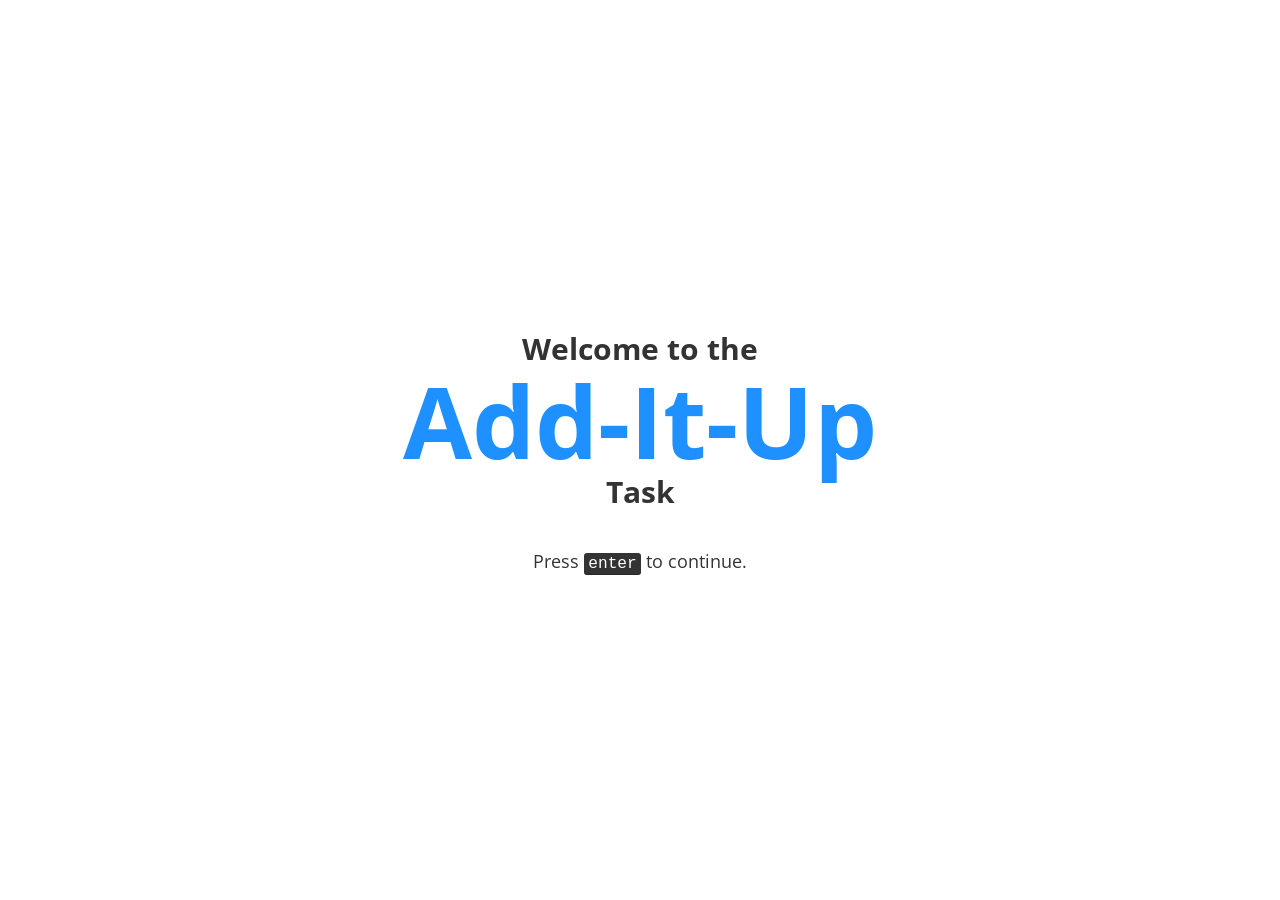
<file: index.html>
<!DOCTYPE html>
<html lang="en">
<title>Add It Up</title>

<meta charset="utf-8">
<meta name="viewport" content="width=device-width, initial-scale=1">
<meta http-equiv="x-ua-compatible" content="IE=edge,chrome=1">

<head>
    <!-- Stylesheets -->
    <link href="css/animate.css" rel="stylesheet" type="text/css">
    <link href="css/bootstrap.css" rel="stylesheet" type="text/css">
    <link href="css/jspsych.css" rel="stylesheet" type="text/css">
    <link href="css/obnoxious.css" rel="stylesheet" type="text/css">
    <link href="css/style.css" rel="stylesheet" type="text/css">
    <link rel="stylesheet" href="https://maxcdn.bootstrapcdn.com/bootstrap/3.4.0/css/bootstrap.min.css">
</head>

<body>
    <script>
        if (typeof module === 'object') {
            window.module = module;
            module = undefined;
        }
    </script>

    <!-- Libraries -->
    <script type="text/javascript" src="lib/howler/howler.min.js"></script>
    <script type="text/javascript" src="lib/jsPsych/jspsych.min.js"></script>
    <script type="text/javascript" src="lib/jsPsych/plugins/jspsych-categorize-html.js"></script>
    <script type="text/javascript" src="lib/jsPsych/plugins/jspsych-html-keyboard-response.js"></script>
    <script type="text/javascript" src="lib/jsPsych/plugins/jspsych-survey-text-task-specific.js"></script>
    <script type="text/javascript" src="lib/jsPsych/plugins/jspsych-survey-multi-choice-task-specific.js"></script>
    <script type="text/javascript" src="lib/taskflow/client.js"></script>

    <!-- Experiment Specific -->
    <script type="text/javascript" src="js/configuration.js"></script>
    <script type="text/javascript" src="js/options.js"></script>
    <script type="text/javascript" src="js/experiment.js"></script>

    <script>
        if (window.module) module = window.module;
    </script>
</body>

</html>
</file>
<file: css/jspsych.css>
/*
 * CSS for jsPsych experiments.
 *
 * This stylesheet provides minimal styling to make jsPsych
 * experiments look polished without any additional styles.
 */

 @import url(https://fonts.googleapis.com/css?family=Open+Sans:400italic,700italic,400,700);

/* Container holding jsPsych content */

 .jspsych-display-element {
   display: flex;
   flex-direction: column;
   overflow-y: auto;
 }

 .jspsych-display-element:focus {
   outline: none;
 }

 .jspsych-content-wrapper {
   display: flex;
   margin: auto;
   flex: 1 1 100%;
   width: 100%;
 }

 .jspsych-content {
   max-width: 95%; /* this is mainly an IE 10-11 fix */
   text-align: center;
   margin: auto; /* this is for overflowing content */
 }

 .jspsych-top {
   align-items: flex-start;
 }

 .jspsych-middle {
   align-items: center;
 }

/* fonts and type */

.jspsych-display-element {
  font-family: 'Open Sans', 'Arial', sans-serif;
  font-size: 18px;
  line-height: 1.6em;
}

/* Form elements like input fields and buttons */

.jspsych-display-element input[type="text"] {
  font-family: 'Open Sans', 'Arial', sans-serif;
  font-size: 14px;
}

/* borrowing Bootstrap style for btn elements, but combining styles a bit */
.jspsych-btn {
  display: inline-block;
  padding: 6px 12px;
  margin: 0px;
  font-size: 14px;
  font-weight: 400;
  font-family: 'Open Sans', 'Arial', sans-serif;
  cursor: pointer;
  line-height: 1.4;
  text-align: center;
  white-space: nowrap;
  vertical-align: middle;
  background-image: none;
  border: 1px solid transparent;
  border-radius: 4px;
  color: #333;
  background-color: #fff;
  border-color: #ccc;
}

.jspsych-btn:hover {
  background-color: #ddd;
  border-color: #aaa;
}

.jspsych-btn:disabled {
  background-color: #eee;
  color: #aaa;
  border-color: #ccc;
  cursor: not-allowed;
}

/* jsPsych progress bar */

#jspsych-progressbar-container {
  color: #555;
  border-bottom: 1px solid #dedede;
  background-color: #f9f9f9;
  margin-bottom: 1em;
  text-align: center;
  padding: 8px 0px;
  width: 100%;
  line-height: 1em;
}
#jspsych-progressbar-container span {
  font-size: 14px;
  padding-right: 14px;
}
#jspsych-progressbar-outer {
  background-color: #eee;
  width: 50%;
  margin: auto;
  height: 14px;
  display: inline-block;
  vertical-align: middle;
  box-shadow: inset 0 1px 2px rgba(0,0,0,0.1);
}
#jspsych-progressbar-inner {
  background-color: #aaa;
  width: 0%;
  height: 100%;
}

/* Control appearance of jsPsych.data.displayData() */
#jspsych-data-display {
  text-align: left;
}
</file>
<file: css/obnoxious.css>
@keyframes fontalicious {
  0% {
    font-family: helvetica;
  }
  10% {
    font-family: times;
  }
  20% {
    font-family: fantasy;
  }
  30% {
    font-family: monospace;
  }
  40% {
    font-family: Palatino;
  }
  50% {
    font-family: Tahoma;
  }
  60% {
    font-family: impact;
  }
  70% {
    font-family: cursive;
  }
  80% {
    font-family: monospace;
  }
  90% {
    font-family: fantasy;
  }
  99% {
    font-family: futura;
  }
  100% {
  }
}

.fontalicious {
  animation-name: fontalicious;
  animation-iteration-count: 4;
  animation-duration: 1s;
}

/**
 * Animations
 */
.animated {
  animation-fill-mode: both;
}

/**
 * Intensifies
 * - Slowly increases in shaking and madness
 */
@keyframes intensifies {
  0% {
    transform: translate(1px, 1px) scale(1);
  }
  1% {
    transform: translate(-1px, -1px) scale(1.02);
  }
  2% {
    transform: translate(1px, 2px) scale(1.04);
  }
  3% {
    transform: translate(-3px, -1px) scale(1.06);
  }
  4% {
    transform: translate(3px, 3px) scale(1.08);
  }
  5% {
    transform: translate(-4px, -5px) scale(1.1);
  }
  6% {
    transform: translate(4px, 4px) scale(1.12);
  }
  7% {
    transform: translate(-1px, -2px) scale(1.14);
  }
  8% {
    transform: translate(5px, 1px) scale(1.16);
  }
  9% {
    transform: translate(-4px, -10px) scale(1.18);
  }
  10% {
    transform: translate(7px, 7px) scale(1.2);
  }
  11% {
    transform: translate(-8px, -7px) scale(1.22);
  }
  12% {
    transform: translate(1px, 8px) scale(1.24);
  }
  13% {
    transform: translate(-2px, -10px) scale(1.26);
  }
  14% {
    transform: translate(14px, 7px) scale(1.28);
  }
  15% {
    transform: translate(-14px, -6px) scale(1.3);
  }
  16% {
    transform: translate(2px, 6px) scale(1.32);
  }
  17% {
    transform: translate(-16px, -4px) scale(1.34);
  }
  18% {
    transform: translate(11px, 12px) scale(1.36);
  }
  19% {
    transform: translate(-4px, -17px) scale(1.38);
  }
  20% {
    transform: translate(12px, 7px) scale(1.4);
  }
  21% {
    transform: translate(-11px, -13px) scale(1.42);
  }
  22% {
    transform: translate(4px, 22px) scale(1.44);
  }
  23% {
    transform: translate(-13px, -24px) scale(1.46);
  }
  24% {
    transform: translate(23px, 5px) scale(1.48);
  }
  25% {
    transform: translate(-15px, -16px) scale(1.5);
  }
  26% {
    transform: translate(16px, 7px) scale(1.52);
  }
  27% {
    transform: translate(-25px, -11px) scale(1.54);
  }
  28% {
    transform: translate(25px, 20px) scale(1.56);
  }
  29% {
    transform: translate(-16px, -20px) scale(1.58);
  }
  30% {
    transform: translate(12px, 23px) scale(1.6);
  }
  31% {
    transform: translate(-15px, -18px) scale(1.62);
  }
  32% {
    transform: translate(3px, 27px) scale(1.64);
  }
  33% {
    transform: translate(-18px, -14px) scale(1.66);
  }
  34% {
    transform: translate(14px, 9px) scale(1.68);
  }
  35% {
    transform: translate(-28px, -23px) scale(1.7);
  }
  36% {
    transform: translate(12px, 30px) scale(1.72);
  }
  37% {
    transform: translate(-25px, -27px) scale(1.74);
  }
  38% {
    transform: translate(39px, 1px) scale(1.76);
  }
  39% {
    transform: translate(-10px, -32px) scale(1.78);
  }
  40% {
    transform: translate(15px, 35px) scale(1.8);
  }
  41% {
    transform: translate(-27px, -15px) scale(1.82);
  }
  42% {
    transform: translate(15px, 41px) scale(1.84);
  }
  43% {
    transform: translate(-39px, -4px) scale(1.86);
  }
  44% {
    transform: translate(34px, 19px) scale(1.88);
  }
  45% {
    transform: translate(-4px, -45px) scale(1.9);
  }
  46% {
    transform: translate(38px, 7px) scale(1.92);
  }
  47% {
    transform: translate(-21px, -1px) scale(1.94);
  }
  48% {
    transform: translate(19px, 6px) scale(1.96);
  }
  49% {
    transform: translate(-49px, -25px) scale(1.98);
  }
  50% {
    transform: translate(25px, 25px) scale(2);
  }
  51% {
    transform: translate(-33px, -24px) scale(2.02);
  }
  52% {
    transform: translate(45px, 36px) scale(2.04);
  }
  53% {
    transform: translate(-44px, -7px) scale(2.06);
  }
  54% {
    transform: translate(30px, 28px) scale(2.08);
  }
  55% {
    transform: translate(-4px, -27px) scale(2.1);
  }
  56% {
    transform: translate(17px, 18px) scale(2.12);
  }
  57% {
    transform: translate(-4px, -12px) scale(2.14);
  }
  58% {
    transform: translate(1px, 50px) scale(2.16);
  }
  59% {
    transform: translate(-8px, -36px) scale(2.18);
  }
  60% {
    transform: translate(29px, 26px) scale(2.2);
  }
  61% {
    transform: translate(-24px, -21px) scale(2.22);
  }
  62% {
    transform: translate(60px, 21px) scale(2.24);
  }
  63% {
    transform: translate(-9px, -36px) scale(2.26);
  }
  64% {
    transform: translate(44px, 1px) scale(2.28);
  }
  65% {
    transform: translate(-38px, -40px) scale(2.3);
  }
  66% {
    transform: translate(42px, 33px) scale(2.32);
  }
  67% {
    transform: translate(-17px, -45px) scale(2.34);
  }
  68% {
    transform: translate(1px, 17px) scale(2.36);
  }
  69% {
    transform: translate(-20px, -62px) scale(2.38);
  }
  70% {
    transform: translate(6px, 53px) scale(2.4);
  }
  71% {
    transform: translate(-64px, -14px) scale(2.42);
  }
  72% {
    transform: translate(67px, 48px) scale(2.44);
  }
  73% {
    transform: translate(-47px, -39px) scale(2.46);
  }
  74% {
    transform: translate(5px, 62px) scale(2.48);
  }
  75% {
    transform: translate(-29px, -50px) scale(2.5);
  }
  76% {
    transform: translate(5px, 60px) scale(2.52);
  }
  77% {
    transform: translate(-51px, -76px) scale(2.54);
  }
  78% {
    transform: translate(58px, 16px) scale(2.56);
  }
  79% {
    transform: translate(-79px, -32px) scale(2.58);
  }
  80% {
    transform: translate(41px, 22px) scale(2.6);
  }
  81% {
    transform: translate(-43px, -48px) scale(2.62);
  }
  82% {
    transform: translate(35px, 65px) scale(2.64);
  }
  83% {
    transform: translate(-65px, -84px) scale(2.66);
  }
  84% {
    transform: translate(62px, 73px) scale(2.68);
  }
  85% {
    transform: translate(-48px, -40px) scale(2.7);
  }
  86% {
    transform: translate(30px, 25px) scale(2.72);
  }
  87% {
    transform: translate(-16px, -46px) scale(2.74);
  }
  88% {
    transform: translate(81px, 73px) scale(2.76);
  }
  89% {
    transform: translate(-79px, -76px) scale(2.78);
  }
  90% {
    transform: translate(55px, 62px) scale(2.8);
  }
  91% {
    transform: translate(-44px, -56px) scale(2.82);
  }
  92% {
    transform: translate(46px, 91px) scale(2.84);
  }
  93% {
    transform: translate(-48px, -34px) scale(2.86);
  }
  94% {
    transform: translate(18px, 10px) scale(2.88);
  }
  95% {
    transform: translate(-11px, -4px) scale(2.9);
  }
  96% {
    transform: translate(14px, 80px) scale(2.92);
  }
  97% {
    transform: translate(-29px, -54px) scale(2.94);
  }
  98% {
    transform: translate(51px, 95px) scale(2.96);
  }
  99% {
    transform: translate(-71px, -4px) scale(2.98);
  }
  100% {
    transform: translate(0, 0) rotate(0deg);
  }
}

.intensifies {
  animation-timing-function: ease-out;
  transform-origin: bottom center;
  animation-name: intensifies;
  animation-duration: 5s;
}

/**
 * Animations
 */
.animated {
  animation-fill-mode: both;
}

/**
 * Intensifies
 * - Slowly increases in shaking and madness
 */
@keyframes shakeit {
  0% {
    transform: translate(0px, 0) rotate(0deg);
  }
  1% {
    transform: translate(-2px, 0) rotate(-1deg);
  }
  2% {
    transform: translate(4px, 0) rotate(2deg);
  }
  3% {
    transform: translate(-6px, 0) rotate(-3deg);
  }
  4% {
    transform: translate(8px, 0) rotate(4deg);
  }
  5% {
    transform: translate(-10px, 0) rotate(-5deg);
  }
  6% {
    transform: translate(12px, 0) rotate(6deg);
  }
  7% {
    transform: translate(-14px, 0) rotate(-7deg);
  }
  8% {
    transform: translate(16px, 0) rotate(8deg);
  }
  9% {
    transform: translate(-18px, 0) rotate(-9deg);
  }
  10% {
    transform: translate(20px, 0) rotate(8deg);
  }
  11% {
    transform: translate(-22px, 0) rotate(-8deg);
  }
  12% {
    transform: translate(24px, 0) rotate(8deg);
  }
  13% {
    transform: translate(-26px, 0) rotate(-8deg);
  }
  14% {
    transform: translate(28px, 0) rotate(8deg);
  }
  15% {
    transform: translate(-30px, 0) rotate(-8deg);
  }
  16% {
    transform: translate(32px, 0) rotate(8deg);
  }
  17% {
    transform: translate(-34px, 0) rotate(-8deg);
  }
  18% {
    transform: translate(36px, 0) rotate(8deg);
  }
  19% {
    transform: translate(-38px, 0) rotate(-8deg);
  }
  20% {
    transform: translate(40px, 0) rotate(8deg);
  }
  21% {
    transform: translate(-42px, 0) rotate(-8deg);
  }
  22% {
    transform: translate(44px, 0) rotate(8deg);
  }
  23% {
    transform: translate(-46px, 0) rotate(-8deg);
  }
  24% {
    transform: translate(48px, 0) rotate(8deg);
  }
  25% {
    transform: translate(-50px, 0) rotate(-8deg);
  }
  26% {
    transform: translate(52px, 0) rotate(8deg);
  }
  27% {
    transform: translate(-54px, 0) rotate(-8deg);
  }
  28% {
    transform: translate(56px, 0) rotate(8deg);
  }
  29% {
    transform: translate(-58px, 0) rotate(-8deg);
  }
  30% {
    transform: translate(60px, 0) rotate(8deg);
  }
  31% {
    transform: translate(-62px, 0) rotate(-8deg);
  }
  32% {
    transform: translate(64px, 0) rotate(8deg);
  }
  33% {
    transform: translate(-66px, 0) rotate(-8deg);
  }
  34% {
    transform: translate(68px, 0) rotate(8deg);
  }
  35% {
    transform: translate(-70px, 0) rotate(-8deg);
  }
  36% {
    transform: translate(72px, 0) rotate(8deg);
  }
  37% {
    transform: translate(-74px, 0) rotate(-8deg);
  }
  38% {
    transform: translate(76px, 0) rotate(8deg);
  }
  39% {
    transform: translate(-78px, 0) rotate(-8deg);
  }
  40% {
    transform: translate(80px, 0) rotate(8deg);
  }
  41% {
    transform: translate(-82px, 0) rotate(-8deg);
  }
  42% {
    transform: translate(84px, 0) rotate(8deg);
  }
  43% {
    transform: translate(-86px, 0) rotate(-8deg);
  }
  44% {
    transform: translate(88px, 0) rotate(8deg);
  }
  45% {
    transform: translate(-90px, 0) rotate(-8deg);
  }
  46% {
    transform: translate(92px, 0) rotate(8deg);
  }
  47% {
    transform: translate(-94px, 0) rotate(-8deg);
  }
  48% {
    transform: translate(96px, 0) rotate(8deg);
  }
  49% {
    transform: translate(-98px, 0) rotate(-8deg);
  }
  50% {
    transform: translate(100px, 0) rotate(8deg);
  }
  51% {
    transform: translate(-102px, 0) rotate(-8deg);
  }
  52% {
    transform: translate(104px, 0) rotate(8deg);
  }
  53% {
    transform: translate(-106px, 0) rotate(-8deg);
  }
  54% {
    transform: translate(108px, 0) rotate(8deg);
  }
  55% {
    transform: translate(-110px, 0) rotate(-8deg);
  }
  56% {
    transform: translate(112px, 0) rotate(8deg);
  }
  57% {
    transform: translate(-114px, 0) rotate(-8deg);
  }
  58% {
    transform: translate(116px, 0) rotate(8deg);
  }
  59% {
    transform: translate(-118px, 0) rotate(-8deg);
  }
  60% {
    transform: translate(120px, 0) rotate(8deg);
  }
  61% {
    transform: translate(-122px, 0) rotate(-8deg);
  }
  62% {
    transform: translate(124px, 0) rotate(8deg);
  }
  63% {
    transform: translate(-126px, 0) rotate(-8deg);
  }
  64% {
    transform: translate(128px, 0) rotate(8deg);
  }
  65% {
    transform: translate(-130px, 0) rotate(-8deg);
  }
  66% {
    transform: translate(132px, 0) rotate(8deg);
  }
  67% {
    transform: translate(-134px, 0) rotate(-8deg);
  }
  68% {
    transform: translate(136px, 0) rotate(8deg);
  }
  69% {
    transform: translate(-138px, 0) rotate(-8deg);
  }
  70% {
    transform: translate(140px, 0) rotate(8deg);
  }
  71% {
    transform: translate(-142px, 0) rotate(-8deg);
  }
  72% {
    transform: translate(144px, 0) rotate(8deg);
  }
  73% {
    transform: translate(-146px, 0) rotate(-8deg);
  }
  74% {
    transform: translate(148px, 0) rotate(8deg);
  }
  75% {
    transform: translate(-150px, 0) rotate(-8deg);
  }
  76% {
    transform: translate(152px, 0) rotate(8deg);
  }
  77% {
    transform: translate(-154px, 0) rotate(-8deg);
  }
  78% {
    transform: translate(156px, 0) rotate(8deg);
  }
  79% {
    transform: translate(-158px, 0) rotate(-8deg);
  }
  80% {
    transform: translate(160px, 0) rotate(8deg);
  }
  81% {
    transform: translate(-162px, 0) rotate(-8deg);
  }
  82% {
    transform: translate(164px, 0) rotate(8deg);
  }
  83% {
    transform: translate(-166px, 0) rotate(-8deg);
  }
  84% {
    transform: translate(168px, 0) rotate(8deg);
  }
  85% {
    transform: translate(-170px, 0) rotate(-8deg);
  }
  86% {
    transform: translate(172px, 0) rotate(8deg);
  }
  87% {
    transform: translate(-174px, 0) rotate(-8deg);
  }
  88% {
    transform: translate(176px, 0) rotate(8deg);
  }
  89% {
    transform: translate(-178px, 0) rotate(-8deg);
  }
  90% {
    transform: translate(180px, 0) rotate(8deg);
  }
  91% {
    transform: translate(-182px, 0) rotate(-8deg);
  }
  92% {
    transform: translate(184px, 0) rotate(8deg);
  }
  93% {
    transform: translate(-186px, 0) rotate(-8deg);
  }
  94% {
    transform: translate(188px, 0) rotate(8deg);
  }
  95% {
    transform: translate(-190px, 0) rotate(-8deg);
  }
  96% {
    transform: translate(192px, 0) rotate(8deg);
  }
  97% {
    transform: translate(-194px, 0) rotate(-8deg);
  }
  98% {
    transform: translate(196px, 0) rotate(8deg);
  }
  99% {
    transform: translate(-198px, 0) rotate(-8deg);
  }
  100% {
    transform: translate(0, 0) rotate(0deg);
  }
}

.shakeit {
  animation-timing-function: ease-in;
  transform-origin: bottom center;
  animation-name: shakeit;
  animation-duration: 12s;
}

@keyframes strobe {
  0% {
    opacity: 1;
    transform: scale(1);
  }
  1% {
    opacity: 0;
    transform: scale(1.1);
  }
  2% {
    opacity: 1;
    transform: scale(1.2);
  }
  3% {
    opacity: 0;
    transform: scale(1.3);
  }
  4% {
    opacity: 1;
    transform: scale(1.4);
  }
  5% {
    opacity: 0;
    transform: scale(1.5);
  }
  6% {
    opacity: 1;
    transform: scale(1.6);
  }
  7% {
    opacity: 0;
    transform: scale(1.7);
  }
  8% {
    opacity: 1;
    transform: scale(1.8);
  }
  9% {
    opacity: 0;
    transform: scale(1.9);
  }
  10% {
    opacity: 1;
    transform: scale(2);
  }
  11% {
    opacity: 0;
    transform: scale(2.1);
  }
  12% {
    opacity: 1;
    transform: scale(2.2);
  }
  13% {
    opacity: 0;
    transform: scale(2.3);
  }
  14% {
    opacity: 1;
    transform: scale(2.4);
  }
  15% {
    opacity: 0;
    transform: scale(2.5);
  }
  16% {
    opacity: 1;
    transform: scale(2.6);
  }
  17% {
    opacity: 0;
    transform: scale(2.7);
  }
  18% {
    opacity: 1;
    transform: scale(2.8);
  }
  19% {
    opacity: 0;
    transform: scale(2.9);
  }
  20% {
    opacity: 1;
    transform: scale(3);
  }
  21% {
    opacity: 0;
    transform: scale(3.1);
  }
  22% {
    opacity: 1;
    transform: scale(3.2);
  }
  23% {
    opacity: 0;
    transform: scale(3.3);
  }
  24% {
    opacity: 1;
    transform: scale(3.4);
  }
  25% {
    opacity: 0;
    transform: scale(3.5);
  }
  26% {
    opacity: 1;
    transform: scale(3.6);
  }
  27% {
    opacity: 0;
    transform: scale(3.7);
  }
  28% {
    opacity: 1;
    transform: scale(3.8);
  }
  29% {
    opacity: 0;
    transform: scale(3.9);
  }
  30% {
    opacity: 1;
    transform: scale(4);
  }
  31% {
    opacity: 0;
    transform: scale(4.1);
  }
  32% {
    opacity: 1;
    transform: scale(4.2);
  }
  33% {
    opacity: 0;
    transform: scale(4.3);
  }
  34% {
    opacity: 1;
    transform: scale(4.4);
  }
  35% {
    opacity: 0;
    transform: scale(4.5);
  }
  36% {
    opacity: 1;
    transform: scale(4.6);
  }
  37% {
    opacity: 0;
    transform: scale(4.7);
  }
  38% {
    opacity: 1;
    transform: scale(4.8);
  }
  39% {
    opacity: 0;
    transform: scale(4.9);
  }
  40% {
    opacity: 1;
    transform: scale(5);
  }
  41% {
    opacity: 0;
    transform: scale(5.1);
  }
  42% {
    opacity: 1;
    transform: scale(5.2);
  }
  43% {
    opacity: 0;
    transform: scale(5.3);
  }
  44% {
    opacity: 1;
    transform: scale(5.4);
  }
  45% {
    opacity: 0;
    transform: scale(5.5);
  }
  46% {
    opacity: 1;
    transform: scale(5.6);
  }
  47% {
    opacity: 0;
    transform: scale(5.7);
  }
  48% {
    opacity: 1;
    transform: scale(5.8);
  }
  49% {
    opacity: 0;
    transform: scale(5.9);
  }
  50% {
    opacity: 1;
    transform: scale(6);
  }
  51% {
    opacity: 0;
    transform: scale(6.1);
  }
  52% {
    opacity: 1;
    transform: scale(6.2);
  }
  53% {
    opacity: 0;
    transform: scale(6.3);
  }
  54% {
    opacity: 1;
    transform: scale(6.4);
  }
  55% {
    opacity: 0;
    transform: scale(6.5);
  }
  56% {
    opacity: 1;
    transform: scale(6.6);
  }
  57% {
    opacity: 0;
    transform: scale(6.7);
  }
  58% {
    opacity: 1;
    transform: scale(6.8);
  }
  59% {
    opacity: 0;
    transform: scale(6.9);
  }
  60% {
    opacity: 1;
    transform: scale(7);
  }
  61% {
    opacity: 0;
    transform: scale(7.1);
  }
  62% {
    opacity: 1;
    transform: scale(7.2);
  }
  63% {
    opacity: 0;
    transform: scale(7.3);
  }
  64% {
    opacity: 1;
    transform: scale(7.4);
  }
  65% {
    opacity: 0;
    transform: scale(7.5);
  }
  66% {
    opacity: 1;
    transform: scale(7.6);
  }
  67% {
    opacity: 0;
    transform: scale(7.7);
  }
  68% {
    opacity: 1;
    transform: scale(7.8);
  }
  69% {
    opacity: 0;
    transform: scale(7.9);
  }
  70% {
    opacity: 1;
    transform: scale(8);
  }
  71% {
    opacity: 0;
    transform: scale(8.1);
  }
  72% {
    opacity: 1;
    transform: scale(8.2);
  }
  73% {
    opacity: 0;
    transform: scale(8.3);
  }
  74% {
    opacity: 1;
    transform: scale(8.4);
  }
  75% {
    opacity: 0;
    transform: scale(8.5);
  }
  76% {
    opacity: 1;
    transform: scale(8.6);
  }
  77% {
    opacity: 0;
    transform: scale(8.7);
  }
  78% {
    opacity: 1;
    transform: scale(8.8);
  }
  79% {
    opacity: 0;
    transform: scale(8.9);
  }
  80% {
    opacity: 1;
    transform: scale(9);
  }
  81% {
    opacity: 0;
    transform: scale(9.1);
  }
  82% {
    opacity: 1;
    transform: scale(9.2);
  }
  83% {
    opacity: 0;
    transform: scale(9.3);
  }
  84% {
    opacity: 1;
    transform: scale(9.4);
  }
  85% {
    opacity: 0;
    transform: scale(9.5);
  }
  86% {
    opacity: 1;
    transform: scale(9.6);
  }
  87% {
    opacity: 0;
    transform: scale(9.7);
  }
  88% {
    opacity: 1;
    transform: scale(9.8);
  }
  89% {
    opacity: 0;
    transform: scale(9.9);
  }
  90% {
    opacity: 1;
    transform: scale(10);
  }
  91% {
    opacity: 0;
    transform: scale(10.1);
  }
  92% {
    opacity: 1;
    transform: scale(10.2);
  }
  93% {
    opacity: 0;
    transform: scale(10.3);
  }
  94% {
    opacity: 1;
    transform: scale(10.4);
  }
  95% {
    opacity: 0;
    transform: scale(10.5);
  }
  96% {
    opacity: 1;
    transform: scale(10.6);
  }
  97% {
    opacity: 0;
    transform: scale(10.7);
  }
  98% {
    opacity: 1;
    transform: scale(10.8);
  }
  99% {
    opacity: 0;
    transform: scale(10.9);
  }
  100% {
    opacity: 1;
    transform: 1;
  }
}

.strobe {
  animation-timing-function: ease-in-out;
  animation-name: strobe;
  animation-duration: 6s;
}

@keyframes twister {
  0% {
    transform: rotateZ(0deg);
  }
  10% {
    transform: rotateZ(360deg);
  }
  20% {
    transform: rotateZ(720deg);
  }
  30% {
    transform: rotateZ(1080deg);
  }
  40% {
    transform: rotateZ(1440deg);
  }
  50% {
    transform: rotateZ(1800deg);
  }
  60% {
    transform: rotateZ(2160deg);
  }
  70% {
    transform: rotateZ(2520deg);
  }
  80% {
  }
  90% {
  }
  100% {
  }
}

.twister {
  animation-name: twister;
  animation-duration: 5s;
  z-index: 1000;
}
</file>
<file: css/style.css>
/* #jspsych-html-keyboard-response-stimulus {
    width: 100%;
} */

/* #jspsych-content {
    width: 50%
} */

#cash {
    font-size: 20rem;
    color: green;
    display: block;
    margin: 0.6em auto 0.6em auto;
}

.jt-intro {
    margin: auto;
    background-color: rgba(226, 226, 226, 0.7) !important;
}

.jt-intro h2 {
    font-weight: 900;
    color: dodgerblue;
}

.title {
    font-size: 10rem;
    color: dodgerblue;
}

.col-sm-6 {
    text-align: center;
}

#pick {
    text-align: center;
    font-size: 30px;
    vertical-align: middle
}

#left_choice {
    text-align: center;
    padding-right: 1em;
    padding-top: 1em;
    padding-bottom: 1em;
    padding-left: 1em;
    margin-top: 1em;
    margin-bottom: 0;
    white-space: nowrap
}

#right_choice {
    text-align: center;
    padding-left: 1em;
    padding-right: 1em;
    padding-top: 1em;
    padding-bottom: 1em;
    margin-bottom: 0;
    margin-top: 1em;
    white-space: nowrap
}

#or {
    text-align: center;
    padding-top: 2.75em;
    margin-bottom: 0
}
</file>
<file: add-it-up-task-master 8/css/jspsych.css>
/*
 * CSS for jsPsych experiments.
 *
 * This stylesheet provides minimal styling to make jsPsych
 * experiments look polished without any additional styles.
 */

 @import url(https://fonts.googleapis.com/css?family=Open+Sans:400italic,700italic,400,700);

/* Container holding jsPsych content */

 .jspsych-display-element {
   display: flex;
   flex-direction: column;
   overflow-y: auto;
 }

 .jspsych-display-element:focus {
   outline: none;
 }

 .jspsych-content-wrapper {
   display: flex;
   margin: auto;
   flex: 1 1 100%;
   width: 100%;
 }

 .jspsych-content {
   max-width: 95%; /* this is mainly an IE 10-11 fix */
   text-align: center;
   margin: auto; /* this is for overflowing content */
 }

 .jspsych-top {
   align-items: flex-start;
 }

 .jspsych-middle {
   align-items: center;
 }

/* fonts and type */

.jspsych-display-element {
  font-family: 'Open Sans', 'Arial', sans-serif;
  font-size: 18px;
  line-height: 1.6em;
}

/* Form elements like input fields and buttons */

.jspsych-display-element input[type="text"] {
  font-family: 'Open Sans', 'Arial', sans-serif;
  font-size: 14px;
}

/* borrowing Bootstrap style for btn elements, but combining styles a bit */
.jspsych-btn {
  display: inline-block;
  padding: 6px 12px;
  margin: 0px;
  font-size: 14px;
  font-weight: 400;
  font-family: 'Open Sans', 'Arial', sans-serif;
  cursor: pointer;
  line-height: 1.4;
  text-align: center;
  white-space: nowrap;
  vertical-align: middle;
  background-image: none;
  border: 1px solid transparent;
  border-radius: 4px;
  color: #333;
  background-color: #fff;
  border-color: #ccc;
}

.jspsych-btn:hover {
  background-color: #ddd;
  border-color: #aaa;
}

.jspsych-btn:disabled {
  background-color: #eee;
  color: #aaa;
  border-color: #ccc;
  cursor: not-allowed;
}

/* jsPsych progress bar */

#jspsych-progressbar-container {
  color: #555;
  border-bottom: 1px solid #dedede;
  background-color: #f9f9f9;
  margin-bottom: 1em;
  text-align: center;
  padding: 8px 0px;
  width: 100%;
  line-height: 1em;
}
#jspsych-progressbar-container span {
  font-size: 14px;
  padding-right: 14px;
}
#jspsych-progressbar-outer {
  background-color: #eee;
  width: 50%;
  margin: auto;
  height: 14px;
  display: inline-block;
  vertical-align: middle;
  box-shadow: inset 0 1px 2px rgba(0,0,0,0.1);
}
#jspsych-progressbar-inner {
  background-color: #aaa;
  width: 0%;
  height: 100%;
}

/* Control appearance of jsPsych.data.displayData() */
#jspsych-data-display {
  text-align: left;
}
</file>
<file: add-it-up-task-master 8/css/obnoxious.css>
@keyframes fontalicious {
  0% {
    font-family: helvetica;
  }
  10% {
    font-family: times;
  }
  20% {
    font-family: fantasy;
  }
  30% {
    font-family: monospace;
  }
  40% {
    font-family: Palatino;
  }
  50% {
    font-family: Tahoma;
  }
  60% {
    font-family: impact;
  }
  70% {
    font-family: cursive;
  }
  80% {
    font-family: monospace;
  }
  90% {
    font-family: fantasy;
  }
  99% {
    font-family: futura;
  }
  100% {
  }
}

.fontalicious {
  animation-name: fontalicious;
  animation-iteration-count: 4;
  animation-duration: 1s;
}

/**
 * Animations
 */
.animated {
  animation-fill-mode: both;
}

/**
 * Intensifies
 * - Slowly increases in shaking and madness
 */
@keyframes intensifies {
  0% {
    transform: translate(1px, 1px) scale(1);
  }
  1% {
    transform: translate(-1px, -1px) scale(1.02);
  }
  2% {
    transform: translate(1px, 2px) scale(1.04);
  }
  3% {
    transform: translate(-3px, -1px) scale(1.06);
  }
  4% {
    transform: translate(3px, 3px) scale(1.08);
  }
  5% {
    transform: translate(-4px, -5px) scale(1.1);
  }
  6% {
    transform: translate(4px, 4px) scale(1.12);
  }
  7% {
    transform: translate(-1px, -2px) scale(1.14);
  }
  8% {
    transform: translate(5px, 1px) scale(1.16);
  }
  9% {
    transform: translate(-4px, -10px) scale(1.18);
  }
  10% {
    transform: translate(7px, 7px) scale(1.2);
  }
  11% {
    transform: translate(-8px, -7px) scale(1.22);
  }
  12% {
    transform: translate(1px, 8px) scale(1.24);
  }
  13% {
    transform: translate(-2px, -10px) scale(1.26);
  }
  14% {
    transform: translate(14px, 7px) scale(1.28);
  }
  15% {
    transform: translate(-14px, -6px) scale(1.3);
  }
  16% {
    transform: translate(2px, 6px) scale(1.32);
  }
  17% {
    transform: translate(-16px, -4px) scale(1.34);
  }
  18% {
    transform: translate(11px, 12px) scale(1.36);
  }
  19% {
    transform: translate(-4px, -17px) scale(1.38);
  }
  20% {
    transform: translate(12px, 7px) scale(1.4);
  }
  21% {
    transform: translate(-11px, -13px) scale(1.42);
  }
  22% {
    transform: translate(4px, 22px) scale(1.44);
  }
  23% {
    transform: translate(-13px, -24px) scale(1.46);
  }
  24% {
    transform: translate(23px, 5px) scale(1.48);
  }
  25% {
    transform: translate(-15px, -16px) scale(1.5);
  }
  26% {
    transform: translate(16px, 7px) scale(1.52);
  }
  27% {
    transform: translate(-25px, -11px) scale(1.54);
  }
  28% {
    transform: translate(25px, 20px) scale(1.56);
  }
  29% {
    transform: translate(-16px, -20px) scale(1.58);
  }
  30% {
    transform: translate(12px, 23px) scale(1.6);
  }
  31% {
    transform: translate(-15px, -18px) scale(1.62);
  }
  32% {
    transform: translate(3px, 27px) scale(1.64);
  }
  33% {
    transform: translate(-18px, -14px) scale(1.66);
  }
  34% {
    transform: translate(14px, 9px) scale(1.68);
  }
  35% {
    transform: translate(-28px, -23px) scale(1.7);
  }
  36% {
    transform: translate(12px, 30px) scale(1.72);
  }
  37% {
    transform: translate(-25px, -27px) scale(1.74);
  }
  38% {
    transform: translate(39px, 1px) scale(1.76);
  }
  39% {
    transform: translate(-10px, -32px) scale(1.78);
  }
  40% {
    transform: translate(15px, 35px) scale(1.8);
  }
  41% {
    transform: translate(-27px, -15px) scale(1.82);
  }
  42% {
    transform: translate(15px, 41px) scale(1.84);
  }
  43% {
    transform: translate(-39px, -4px) scale(1.86);
  }
  44% {
    transform: translate(34px, 19px) scale(1.88);
  }
  45% {
    transform: translate(-4px, -45px) scale(1.9);
  }
  46% {
    transform: translate(38px, 7px) scale(1.92);
  }
  47% {
    transform: translate(-21px, -1px) scale(1.94);
  }
  48% {
    transform: translate(19px, 6px) scale(1.96);
  }
  49% {
    transform: translate(-49px, -25px) scale(1.98);
  }
  50% {
    transform: translate(25px, 25px) scale(2);
  }
  51% {
    transform: translate(-33px, -24px) scale(2.02);
  }
  52% {
    transform: translate(45px, 36px) scale(2.04);
  }
  53% {
    transform: translate(-44px, -7px) scale(2.06);
  }
  54% {
    transform: translate(30px, 28px) scale(2.08);
  }
  55% {
    transform: translate(-4px, -27px) scale(2.1);
  }
  56% {
    transform: translate(17px, 18px) scale(2.12);
  }
  57% {
    transform: translate(-4px, -12px) scale(2.14);
  }
  58% {
    transform: translate(1px, 50px) scale(2.16);
  }
  59% {
    transform: translate(-8px, -36px) scale(2.18);
  }
  60% {
    transform: translate(29px, 26px) scale(2.2);
  }
  61% {
    transform: translate(-24px, -21px) scale(2.22);
  }
  62% {
    transform: translate(60px, 21px) scale(2.24);
  }
  63% {
    transform: translate(-9px, -36px) scale(2.26);
  }
  64% {
    transform: translate(44px, 1px) scale(2.28);
  }
  65% {
    transform: translate(-38px, -40px) scale(2.3);
  }
  66% {
    transform: translate(42px, 33px) scale(2.32);
  }
  67% {
    transform: translate(-17px, -45px) scale(2.34);
  }
  68% {
    transform: translate(1px, 17px) scale(2.36);
  }
  69% {
    transform: translate(-20px, -62px) scale(2.38);
  }
  70% {
    transform: translate(6px, 53px) scale(2.4);
  }
  71% {
    transform: translate(-64px, -14px) scale(2.42);
  }
  72% {
    transform: translate(67px, 48px) scale(2.44);
  }
  73% {
    transform: translate(-47px, -39px) scale(2.46);
  }
  74% {
    transform: translate(5px, 62px) scale(2.48);
  }
  75% {
    transform: translate(-29px, -50px) scale(2.5);
  }
  76% {
    transform: translate(5px, 60px) scale(2.52);
  }
  77% {
    transform: translate(-51px, -76px) scale(2.54);
  }
  78% {
    transform: translate(58px, 16px) scale(2.56);
  }
  79% {
    transform: translate(-79px, -32px) scale(2.58);
  }
  80% {
    transform: translate(41px, 22px) scale(2.6);
  }
  81% {
    transform: translate(-43px, -48px) scale(2.62);
  }
  82% {
    transform: translate(35px, 65px) scale(2.64);
  }
  83% {
    transform: translate(-65px, -84px) scale(2.66);
  }
  84% {
    transform: translate(62px, 73px) scale(2.68);
  }
  85% {
    transform: translate(-48px, -40px) scale(2.7);
  }
  86% {
    transform: translate(30px, 25px) scale(2.72);
  }
  87% {
    transform: translate(-16px, -46px) scale(2.74);
  }
  88% {
    transform: translate(81px, 73px) scale(2.76);
  }
  89% {
    transform: translate(-79px, -76px) scale(2.78);
  }
  90% {
    transform: translate(55px, 62px) scale(2.8);
  }
  91% {
    transform: translate(-44px, -56px) scale(2.82);
  }
  92% {
    transform: translate(46px, 91px) scale(2.84);
  }
  93% {
    transform: translate(-48px, -34px) scale(2.86);
  }
  94% {
    transform: translate(18px, 10px) scale(2.88);
  }
  95% {
    transform: translate(-11px, -4px) scale(2.9);
  }
  96% {
    transform: translate(14px, 80px) scale(2.92);
  }
  97% {
    transform: translate(-29px, -54px) scale(2.94);
  }
  98% {
    transform: translate(51px, 95px) scale(2.96);
  }
  99% {
    transform: translate(-71px, -4px) scale(2.98);
  }
  100% {
    transform: translate(0, 0) rotate(0deg);
  }
}

.intensifies {
  animation-timing-function: ease-out;
  transform-origin: bottom center;
  animation-name: intensifies;
  animation-duration: 5s;
}

/**
 * Animations
 */
.animated {
  animation-fill-mode: both;
}

/**
 * Intensifies
 * - Slowly increases in shaking and madness
 */
@keyframes shakeit {
  0% {
    transform: translate(0px, 0) rotate(0deg);
  }
  1% {
    transform: translate(-2px, 0) rotate(-1deg);
  }
  2% {
    transform: translate(4px, 0) rotate(2deg);
  }
  3% {
    transform: translate(-6px, 0) rotate(-3deg);
  }
  4% {
    transform: translate(8px, 0) rotate(4deg);
  }
  5% {
    transform: translate(-10px, 0) rotate(-5deg);
  }
  6% {
    transform: translate(12px, 0) rotate(6deg);
  }
  7% {
    transform: translate(-14px, 0) rotate(-7deg);
  }
  8% {
    transform: translate(16px, 0) rotate(8deg);
  }
  9% {
    transform: translate(-18px, 0) rotate(-9deg);
  }
  10% {
    transform: translate(20px, 0) rotate(8deg);
  }
  11% {
    transform: translate(-22px, 0) rotate(-8deg);
  }
  12% {
    transform: translate(24px, 0) rotate(8deg);
  }
  13% {
    transform: translate(-26px, 0) rotate(-8deg);
  }
  14% {
    transform: translate(28px, 0) rotate(8deg);
  }
  15% {
    transform: translate(-30px, 0) rotate(-8deg);
  }
  16% {
    transform: translate(32px, 0) rotate(8deg);
  }
  17% {
    transform: translate(-34px, 0) rotate(-8deg);
  }
  18% {
    transform: translate(36px, 0) rotate(8deg);
  }
  19% {
    transform: translate(-38px, 0) rotate(-8deg);
  }
  20% {
    transform: translate(40px, 0) rotate(8deg);
  }
  21% {
    transform: translate(-42px, 0) rotate(-8deg);
  }
  22% {
    transform: translate(44px, 0) rotate(8deg);
  }
  23% {
    transform: translate(-46px, 0) rotate(-8deg);
  }
  24% {
    transform: translate(48px, 0) rotate(8deg);
  }
  25% {
    transform: translate(-50px, 0) rotate(-8deg);
  }
  26% {
    transform: translate(52px, 0) rotate(8deg);
  }
  27% {
    transform: translate(-54px, 0) rotate(-8deg);
  }
  28% {
    transform: translate(56px, 0) rotate(8deg);
  }
  29% {
    transform: translate(-58px, 0) rotate(-8deg);
  }
  30% {
    transform: translate(60px, 0) rotate(8deg);
  }
  31% {
    transform: translate(-62px, 0) rotate(-8deg);
  }
  32% {
    transform: translate(64px, 0) rotate(8deg);
  }
  33% {
    transform: translate(-66px, 0) rotate(-8deg);
  }
  34% {
    transform: translate(68px, 0) rotate(8deg);
  }
  35% {
    transform: translate(-70px, 0) rotate(-8deg);
  }
  36% {
    transform: translate(72px, 0) rotate(8deg);
  }
  37% {
    transform: translate(-74px, 0) rotate(-8deg);
  }
  38% {
    transform: translate(76px, 0) rotate(8deg);
  }
  39% {
    transform: translate(-78px, 0) rotate(-8deg);
  }
  40% {
    transform: translate(80px, 0) rotate(8deg);
  }
  41% {
    transform: translate(-82px, 0) rotate(-8deg);
  }
  42% {
    transform: translate(84px, 0) rotate(8deg);
  }
  43% {
    transform: translate(-86px, 0) rotate(-8deg);
  }
  44% {
    transform: translate(88px, 0) rotate(8deg);
  }
  45% {
    transform: translate(-90px, 0) rotate(-8deg);
  }
  46% {
    transform: translate(92px, 0) rotate(8deg);
  }
  47% {
    transform: translate(-94px, 0) rotate(-8deg);
  }
  48% {
    transform: translate(96px, 0) rotate(8deg);
  }
  49% {
    transform: translate(-98px, 0) rotate(-8deg);
  }
  50% {
    transform: translate(100px, 0) rotate(8deg);
  }
  51% {
    transform: translate(-102px, 0) rotate(-8deg);
  }
  52% {
    transform: translate(104px, 0) rotate(8deg);
  }
  53% {
    transform: translate(-106px, 0) rotate(-8deg);
  }
  54% {
    transform: translate(108px, 0) rotate(8deg);
  }
  55% {
    transform: translate(-110px, 0) rotate(-8deg);
  }
  56% {
    transform: translate(112px, 0) rotate(8deg);
  }
  57% {
    transform: translate(-114px, 0) rotate(-8deg);
  }
  58% {
    transform: translate(116px, 0) rotate(8deg);
  }
  59% {
    transform: translate(-118px, 0) rotate(-8deg);
  }
  60% {
    transform: translate(120px, 0) rotate(8deg);
  }
  61% {
    transform: translate(-122px, 0) rotate(-8deg);
  }
  62% {
    transform: translate(124px, 0) rotate(8deg);
  }
  63% {
    transform: translate(-126px, 0) rotate(-8deg);
  }
  64% {
    transform: translate(128px, 0) rotate(8deg);
  }
  65% {
    transform: translate(-130px, 0) rotate(-8deg);
  }
  66% {
    transform: translate(132px, 0) rotate(8deg);
  }
  67% {
    transform: translate(-134px, 0) rotate(-8deg);
  }
  68% {
    transform: translate(136px, 0) rotate(8deg);
  }
  69% {
    transform: translate(-138px, 0) rotate(-8deg);
  }
  70% {
    transform: translate(140px, 0) rotate(8deg);
  }
  71% {
    transform: translate(-142px, 0) rotate(-8deg);
  }
  72% {
    transform: translate(144px, 0) rotate(8deg);
  }
  73% {
    transform: translate(-146px, 0) rotate(-8deg);
  }
  74% {
    transform: translate(148px, 0) rotate(8deg);
  }
  75% {
    transform: translate(-150px, 0) rotate(-8deg);
  }
  76% {
    transform: translate(152px, 0) rotate(8deg);
  }
  77% {
    transform: translate(-154px, 0) rotate(-8deg);
  }
  78% {
    transform: translate(156px, 0) rotate(8deg);
  }
  79% {
    transform: translate(-158px, 0) rotate(-8deg);
  }
  80% {
    transform: translate(160px, 0) rotate(8deg);
  }
  81% {
    transform: translate(-162px, 0) rotate(-8deg);
  }
  82% {
    transform: translate(164px, 0) rotate(8deg);
  }
  83% {
    transform: translate(-166px, 0) rotate(-8deg);
  }
  84% {
    transform: translate(168px, 0) rotate(8deg);
  }
  85% {
    transform: translate(-170px, 0) rotate(-8deg);
  }
  86% {
    transform: translate(172px, 0) rotate(8deg);
  }
  87% {
    transform: translate(-174px, 0) rotate(-8deg);
  }
  88% {
    transform: translate(176px, 0) rotate(8deg);
  }
  89% {
    transform: translate(-178px, 0) rotate(-8deg);
  }
  90% {
    transform: translate(180px, 0) rotate(8deg);
  }
  91% {
    transform: translate(-182px, 0) rotate(-8deg);
  }
  92% {
    transform: translate(184px, 0) rotate(8deg);
  }
  93% {
    transform: translate(-186px, 0) rotate(-8deg);
  }
  94% {
    transform: translate(188px, 0) rotate(8deg);
  }
  95% {
    transform: translate(-190px, 0) rotate(-8deg);
  }
  96% {
    transform: translate(192px, 0) rotate(8deg);
  }
  97% {
    transform: translate(-194px, 0) rotate(-8deg);
  }
  98% {
    transform: translate(196px, 0) rotate(8deg);
  }
  99% {
    transform: translate(-198px, 0) rotate(-8deg);
  }
  100% {
    transform: translate(0, 0) rotate(0deg);
  }
}

.shakeit {
  animation-timing-function: ease-in;
  transform-origin: bottom center;
  animation-name: shakeit;
  animation-duration: 12s;
}

@keyframes strobe {
  0% {
    opacity: 1;
    transform: scale(1);
  }
  1% {
    opacity: 0;
    transform: scale(1.1);
  }
  2% {
    opacity: 1;
    transform: scale(1.2);
  }
  3% {
    opacity: 0;
    transform: scale(1.3);
  }
  4% {
    opacity: 1;
    transform: scale(1.4);
  }
  5% {
    opacity: 0;
    transform: scale(1.5);
  }
  6% {
    opacity: 1;
    transform: scale(1.6);
  }
  7% {
    opacity: 0;
    transform: scale(1.7);
  }
  8% {
    opacity: 1;
    transform: scale(1.8);
  }
  9% {
    opacity: 0;
    transform: scale(1.9);
  }
  10% {
    opacity: 1;
    transform: scale(2);
  }
  11% {
    opacity: 0;
    transform: scale(2.1);
  }
  12% {
    opacity: 1;
    transform: scale(2.2);
  }
  13% {
    opacity: 0;
    transform: scale(2.3);
  }
  14% {
    opacity: 1;
    transform: scale(2.4);
  }
  15% {
    opacity: 0;
    transform: scale(2.5);
  }
  16% {
    opacity: 1;
    transform: scale(2.6);
  }
  17% {
    opacity: 0;
    transform: scale(2.7);
  }
  18% {
    opacity: 1;
    transform: scale(2.8);
  }
  19% {
    opacity: 0;
    transform: scale(2.9);
  }
  20% {
    opacity: 1;
    transform: scale(3);
  }
  21% {
    opacity: 0;
    transform: scale(3.1);
  }
  22% {
    opacity: 1;
    transform: scale(3.2);
  }
  23% {
    opacity: 0;
    transform: scale(3.3);
  }
  24% {
    opacity: 1;
    transform: scale(3.4);
  }
  25% {
    opacity: 0;
    transform: scale(3.5);
  }
  26% {
    opacity: 1;
    transform: scale(3.6);
  }
  27% {
    opacity: 0;
    transform: scale(3.7);
  }
  28% {
    opacity: 1;
    transform: scale(3.8);
  }
  29% {
    opacity: 0;
    transform: scale(3.9);
  }
  30% {
    opacity: 1;
    transform: scale(4);
  }
  31% {
    opacity: 0;
    transform: scale(4.1);
  }
  32% {
    opacity: 1;
    transform: scale(4.2);
  }
  33% {
    opacity: 0;
    transform: scale(4.3);
  }
  34% {
    opacity: 1;
    transform: scale(4.4);
  }
  35% {
    opacity: 0;
    transform: scale(4.5);
  }
  36% {
    opacity: 1;
    transform: scale(4.6);
  }
  37% {
    opacity: 0;
    transform: scale(4.7);
  }
  38% {
    opacity: 1;
    transform: scale(4.8);
  }
  39% {
    opacity: 0;
    transform: scale(4.9);
  }
  40% {
    opacity: 1;
    transform: scale(5);
  }
  41% {
    opacity: 0;
    transform: scale(5.1);
  }
  42% {
    opacity: 1;
    transform: scale(5.2);
  }
  43% {
    opacity: 0;
    transform: scale(5.3);
  }
  44% {
    opacity: 1;
    transform: scale(5.4);
  }
  45% {
    opacity: 0;
    transform: scale(5.5);
  }
  46% {
    opacity: 1;
    transform: scale(5.6);
  }
  47% {
    opacity: 0;
    transform: scale(5.7);
  }
  48% {
    opacity: 1;
    transform: scale(5.8);
  }
  49% {
    opacity: 0;
    transform: scale(5.9);
  }
  50% {
    opacity: 1;
    transform: scale(6);
  }
  51% {
    opacity: 0;
    transform: scale(6.1);
  }
  52% {
    opacity: 1;
    transform: scale(6.2);
  }
  53% {
    opacity: 0;
    transform: scale(6.3);
  }
  54% {
    opacity: 1;
    transform: scale(6.4);
  }
  55% {
    opacity: 0;
    transform: scale(6.5);
  }
  56% {
    opacity: 1;
    transform: scale(6.6);
  }
  57% {
    opacity: 0;
    transform: scale(6.7);
  }
  58% {
    opacity: 1;
    transform: scale(6.8);
  }
  59% {
    opacity: 0;
    transform: scale(6.9);
  }
  60% {
    opacity: 1;
    transform: scale(7);
  }
  61% {
    opacity: 0;
    transform: scale(7.1);
  }
  62% {
    opacity: 1;
    transform: scale(7.2);
  }
  63% {
    opacity: 0;
    transform: scale(7.3);
  }
  64% {
    opacity: 1;
    transform: scale(7.4);
  }
  65% {
    opacity: 0;
    transform: scale(7.5);
  }
  66% {
    opacity: 1;
    transform: scale(7.6);
  }
  67% {
    opacity: 0;
    transform: scale(7.7);
  }
  68% {
    opacity: 1;
    transform: scale(7.8);
  }
  69% {
    opacity: 0;
    transform: scale(7.9);
  }
  70% {
    opacity: 1;
    transform: scale(8);
  }
  71% {
    opacity: 0;
    transform: scale(8.1);
  }
  72% {
    opacity: 1;
    transform: scale(8.2);
  }
  73% {
    opacity: 0;
    transform: scale(8.3);
  }
  74% {
    opacity: 1;
    transform: scale(8.4);
  }
  75% {
    opacity: 0;
    transform: scale(8.5);
  }
  76% {
    opacity: 1;
    transform: scale(8.6);
  }
  77% {
    opacity: 0;
    transform: scale(8.7);
  }
  78% {
    opacity: 1;
    transform: scale(8.8);
  }
  79% {
    opacity: 0;
    transform: scale(8.9);
  }
  80% {
    opacity: 1;
    transform: scale(9);
  }
  81% {
    opacity: 0;
    transform: scale(9.1);
  }
  82% {
    opacity: 1;
    transform: scale(9.2);
  }
  83% {
    opacity: 0;
    transform: scale(9.3);
  }
  84% {
    opacity: 1;
    transform: scale(9.4);
  }
  85% {
    opacity: 0;
    transform: scale(9.5);
  }
  86% {
    opacity: 1;
    transform: scale(9.6);
  }
  87% {
    opacity: 0;
    transform: scale(9.7);
  }
  88% {
    opacity: 1;
    transform: scale(9.8);
  }
  89% {
    opacity: 0;
    transform: scale(9.9);
  }
  90% {
    opacity: 1;
    transform: scale(10);
  }
  91% {
    opacity: 0;
    transform: scale(10.1);
  }
  92% {
    opacity: 1;
    transform: scale(10.2);
  }
  93% {
    opacity: 0;
    transform: scale(10.3);
  }
  94% {
    opacity: 1;
    transform: scale(10.4);
  }
  95% {
    opacity: 0;
    transform: scale(10.5);
  }
  96% {
    opacity: 1;
    transform: scale(10.6);
  }
  97% {
    opacity: 0;
    transform: scale(10.7);
  }
  98% {
    opacity: 1;
    transform: scale(10.8);
  }
  99% {
    opacity: 0;
    transform: scale(10.9);
  }
  100% {
    opacity: 1;
    transform: 1;
  }
}

.strobe {
  animation-timing-function: ease-in-out;
  animation-name: strobe;
  animation-duration: 6s;
}

@keyframes twister {
  0% {
    transform: rotateZ(0deg);
  }
  10% {
    transform: rotateZ(360deg);
  }
  20% {
    transform: rotateZ(720deg);
  }
  30% {
    transform: rotateZ(1080deg);
  }
  40% {
    transform: rotateZ(1440deg);
  }
  50% {
    transform: rotateZ(1800deg);
  }
  60% {
    transform: rotateZ(2160deg);
  }
  70% {
    transform: rotateZ(2520deg);
  }
  80% {
  }
  90% {
  }
  100% {
  }
}

.twister {
  animation-name: twister;
  animation-duration: 5s;
  z-index: 1000;
}
</file>
<file: add-it-up-task-master 8/css/style.css>
/* #jspsych-html-keyboard-response-stimulus {
    width: 100%;
} */

/* #jspsych-content {
    width: 50%
} */

#cash {
    font-size: 20rem;
    color: green;
    display: block;
    margin: 0.6em auto 0.6em auto;
}

.jt-intro {
    margin: auto;
    background-color: rgba(226, 226, 226, 0.7) !important;
}

.jt-intro h2 {
    font-weight: 900;
    color: dodgerblue;
}

.title {
    font-size: 10rem;
    color: dodgerblue;
}

.col-sm-6 {
    text-align: center;
}

#pick {
    text-align: center;
    font-size: 30px;
    vertical-align: middle
}

#left_choice {
    text-align: center;
    padding-right: 1em;
    padding-top: 1em;
    padding-bottom: 1em;
    padding-left: 1em;
    margin-top: 1em;
    margin-bottom: 0;
    white-space: nowrap
}

#right_choice {
    text-align: center;
    padding-left: 1em;
    padding-right: 1em;
    padding-top: 1em;
    padding-bottom: 1em;
    margin-bottom: 0;
    margin-top: 1em;
    white-space: nowrap
}

#or {
    text-align: center;
    padding-top: 2.75em;
    margin-bottom: 0
}
</file>
